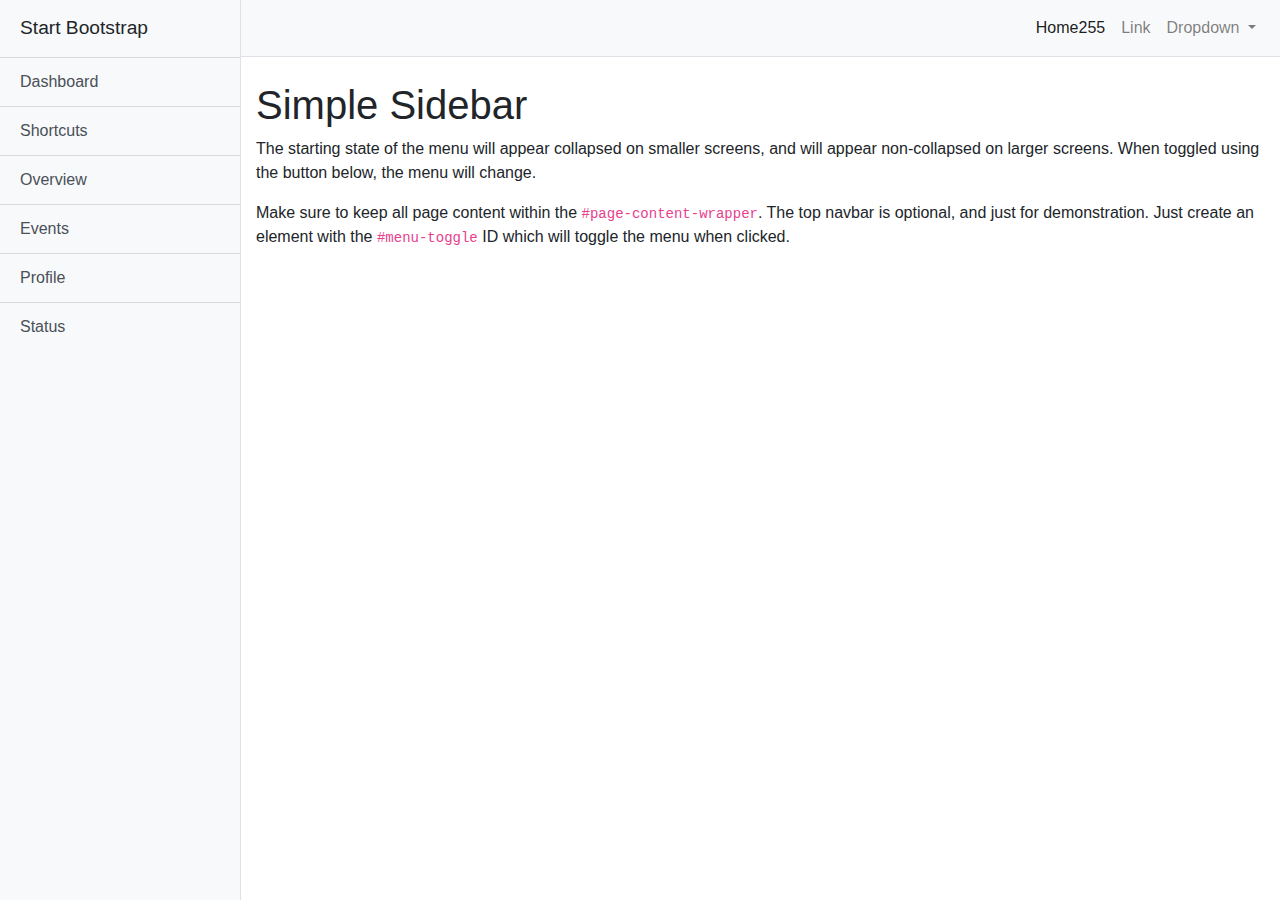
<file: Front/index.html>
<!DOCTYPE html>
<html lang="en">

<head>

    <meta charset="utf-8">
    <meta name="viewport" content="width=device-width, initial-scale=1, shrink-to-fit=no">
    <meta name="description" content="">
    <meta name="author" content="">

    <title>Simple Sidebar - Start Bootstrap Template</title>

    <!-- Bootstrap core CSS -->
    <link href="vendor/bootstrap/css/bootstrap.min.css" rel="stylesheet">

    <!-- Custom styles for this template -->
    <link href="css/simple-sidebar.css" rel="stylesheet">

</head>

<body>

    <div class="d-flex" id="wrapper">

        <!-- Sidebar -->
        <div class="bg-light border-right" id="sidebar-wrapper">
            <div class="sidebar-heading">Start Bootstrap </div>
            <div class="list-group list-group-flush">
                <a href="#" class="list-group-item list-group-item-action bg-light">Dashboard</a>
                <a href="#" class="list-group-item list-group-item-action bg-light">Shortcuts</a>
                <a href="#" class="list-group-item list-group-item-action bg-light">Overview</a>
                <a href="#" class="list-group-item list-group-item-action bg-light">Events</a>
                <a href="#" class="list-group-item list-group-item-action bg-light">Profile</a>
                <a href="#" class="list-group-item list-group-item-action bg-light">Status</a>
            </div>
        </div>
        <!-- /#sidebar-wrapper -->

        <!-- Page Content -->
        <div id="page-content-wrapper">

            <nav class="navbar navbar-expand-lg navbar-light bg-light border-bottom">


                <button class="navbar-toggler" type="button" data-toggle="collapse" data-target="#navbarSupportedContent" aria-controls="navbarSupportedContent" aria-expanded="false" aria-label="Toggle navigation">
                 <span class="navbar-toggler-icon"></span>
                </button>

                <div class="collapse navbar-collapse" id="navbarSupportedContent">
                    <ul class="navbar-nav ml-auto mt-2 mt-lg-0">
                        <li class="nav-item active">
                            <a class="nav-link" href="#">Home255 <span class="sr-only">(current)</span></a>
                        </li>
                        <li class="nav-item">
                            <a class="nav-link" href="#">Link</a>
                        </li>
                        <li class="nav-item dropdown">
                            <a class="nav-link dropdown-toggle" href="#" id="navbarDropdown" role="button" data-toggle="dropdown" aria-haspopup="true" aria-expanded="false">
                Dropdown
              </a>
                            <div class="dropdown-menu dropdown-menu-right" aria-labelledby="navbarDropdown">
                                <a class="dropdown-item" href="#">Action</a>
                                <a class="dropdown-item" href="#">Another action</a>
                                <div class="dropdown-divider"></div>
                                <a class="dropdown-item" href="#">Something else here</a>
                            </div>
                        </li>
                    </ul>
                </div>
            </nav>

            <div class="container-fluid">
                <h1 class="mt-4">Simple Sidebar</h1>
                <p>The starting state of the menu will appear collapsed on smaller screens, and will appear non-collapsed on larger screens. When toggled using the button below, the menu will change.</p>
                <p>Make sure to keep all page content within the <code>#page-content-wrapper</code>. The top navbar is optional, and just for demonstration. Just create an element with the <code>#menu-toggle</code> ID which will toggle the menu when clicked.</p>
            </div>
        </div>
        <!-- /#page-content-wrapper -->

    </div>
    <!-- /#wrapper -->

    <!-- Bootstrap core JavaScript -->
    <script src="vendor/jquery/jquery.min.js"></script>
    <script src="vendor/bootstrap/js/bootstrap.bundle.min.js"></script>

    <!-- Menu Toggle Script -->
    <script>
        $("#menu-toggle").click(function(e) {
            e.preventDefault();
            $("#wrapper").toggleClass("toggled");
        });
    </script>

</body>

</html>
</file>
<file: Front/css/simple-sidebar.css>
/*!
 * Start Bootstrap - Simple Sidebar (https://startbootstrap.com/template-overviews/simple-sidebar)
 * Copyright 2013-2019 Start Bootstrap
 * Licensed under MIT (https://github.com/BlackrockDigital/startbootstrap-simple-sidebar/blob/master/LICENSE)
 */

body {
    overflow-x: hidden;
}

#sidebar-wrapper {
    min-height: 100vh;
    margin-left: -15rem;
    -webkit-transition: margin .25s ease-out;
    -moz-transition: margin .25s ease-out;
    -o-transition: margin .25s ease-out;
    transition: margin .25s ease-out;
}

#sidebar-wrapper .sidebar-heading {
    padding: 0.875rem 1.25rem;
    font-size: 1.2rem;
}

#sidebar-wrapper .list-group {
    width: 15rem;
}

#page-content-wrapper {
    min-width: 100vw;
}

#wrapper.toggled #sidebar-wrapper {
    margin-left: 0;
}

@media (min-width: 768px) {
    #sidebar-wrapper {
        margin-left: 0;
    }
    #page-content-wrapper {
        min-width: 0;
        width: 100%;
    }
    #wrapper.toggled #sidebar-wrapper {
        margin-left: -15rem;
    }
}
</file>
